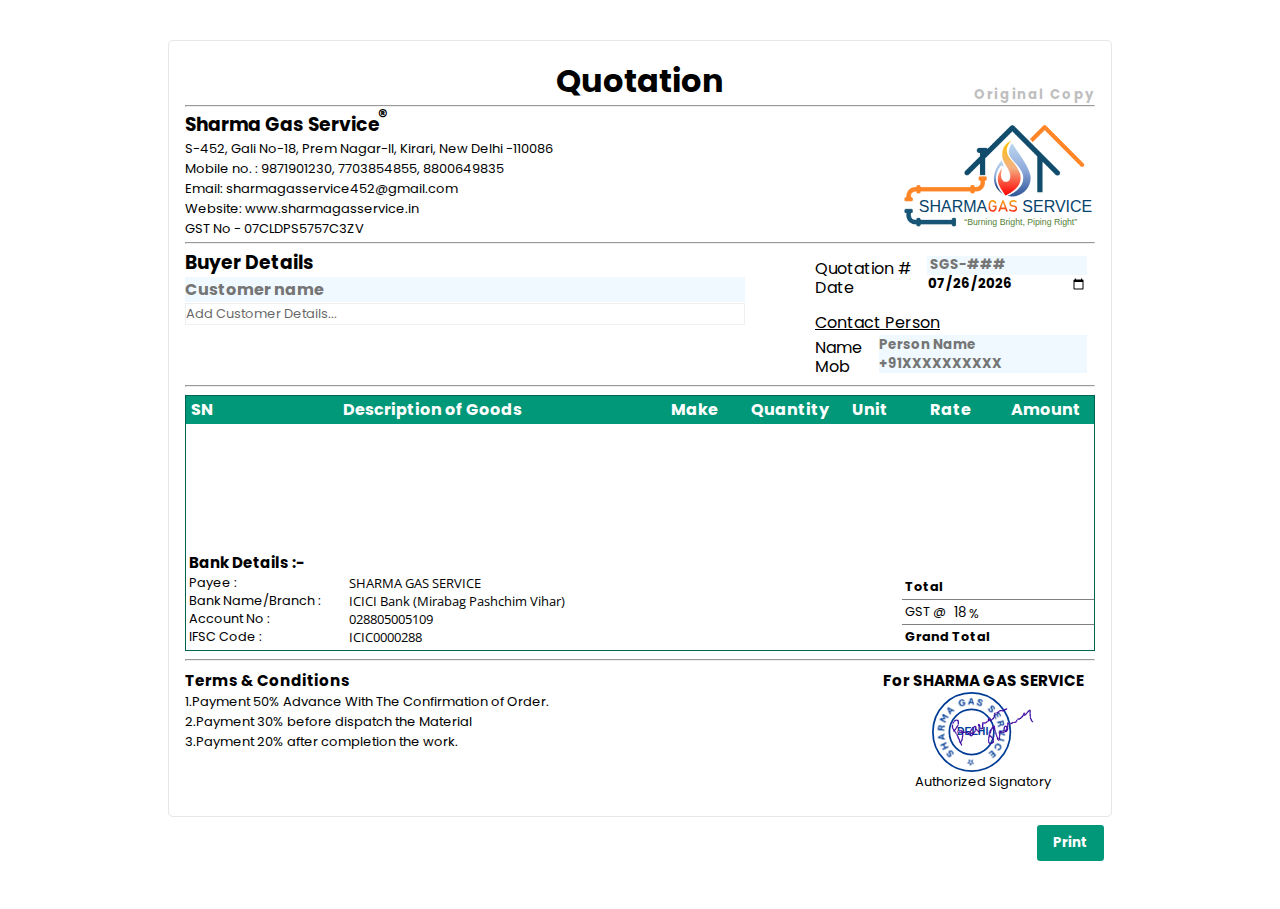
<file: index.html>
<!DOCTYPE html>
<html lang="en">
<head>
    <meta charset="UTF-8">
    <meta name="viewport" content="width=device-width, initial-scale=1.0">
    <title>SGS-Quotation</title>
    <link rel="stylesheet" href="style/style.css">
    <link rel="stylesheet" href="style/style_print.css">
    <link rel="icon" type="image/x-icon" href="/images/favicon.ico">
</head>
<body>
    <div class="main">
        <div class="main-heading">
            <h1 class="head">Quotation</h1>
            <p>Original Copy</p>
        </div> <hr>
        
        <div class="main-detail">
            <div class="company-info">
                <h3>Sharma Gas Service <span>&#174;</span> </h3>
                <p>S-452, Gali No-18, Prem Nagar-II, Kirari, New Delhi -110086</p>
                <p>Mobile no. : 9871901230, 7703854855, 8800649835</p>
                <p>Email: sharmagasservice452@gmail.com</p>
                <p>Website: www.sharmagasservice.in</p>
                <p>GST No - 07CLDPS5757C3ZV</p>
            </div>
            <div class="logo">
                <img src="./images/sgs_logo_old.svg" alt="sharma-gas-servu" srcset="">
            </div>
        </div> <hr>
        
        <div class="buyer">
            <div class="buyer-details">
                <h3>Buyer Details</h3>
                <input type="text" placeholder="Customer name" name="customer-name">
                <div id="customer-details" name="customer-details" contenteditable="True" placeholder="Add Customer Details..."></div>
                <!-- <textarea id="customer-details" rows="3" placeholder="Add Customer Details..." name="customer-details"></textarea> -->
            </div>
            <div class="invoice-info">
                <div class="quotation">
                    <div class="quotation-no">
                        <label for="quotation-no">Quotation #</label>
                        <input id="quotation-no" name="quotation-no" type="text" placeholder="SGS-###">
                    </div>
                    <div class="quotation-date non-printable-format">
                        <label for="quotation-date">Date</label>
                        <input name="quotation-date" id="quotation-date" type="date">
                    </div>
                </div>
                
                <div class="contact-person">
                    <p>Contact Person</p>
                    <div class="person">
                        <label for="person-name">Name</label>
                        <input name="person-name" type="text" placeholder="Person Name">
                    </div>
                    <div class="contact">
                        <label for="contact-no">Mob</label>
                        <input name="contact-no" type="text"  placeholder="+91XXXXXXXXXX">
                    </div>
                </div>
            </div>
        </div> <hr>

        <div class="table">
            <!-- <h1>Goods Information</h1> -->
            <table class="styled-table" id="goodsTable">
              <thead>
                <tr>
                  <th style="width: 02rem;">SN</th>
                  <!-- <th style="width: 28rem">Description of Goods</th> -->
                  <th style="width: auto">Description of Goods</th>
                  <th style="width: 06rem;">Make</th>
                  <th style="width: 06rem;">Quantity</th>
                  <th style="width: 04rem;">Unit</th>
                  <th style="width: 06rem;">Rate</th>
                  <th style="width: 06rem;">Amount</th>
                </tr>
              </thead>
              <tbody>
                <!-- Rows will be added here -->
                
              </tbody>
            </table>

            <div class="new-btn">
                <button id="addRowBtn" class="add-row-btn">+</button>
            </div>
            
            <div class="summary">
                <div class="left">
                    <div class="bank-details">
                        <h3>Bank Details :-</h3>
                        <div class="details"><span>Payee : </span><p>SHARMA GAS SERVICE</p></div>
                        <div class="details"><span>Bank Name/Branch : </span><p>ICICI Bank (Mirabag Pashchim Vihar)</p></div>
                        <div class="details"><span>Account No : </span><p>028805005109</p></div>
                        <div class="details"><span>IFSC Code : </span><p>ICIC0000288</p></div>
                        <!-- <div class="details"><span>Branch : </span><p>Mirabag Pashchim Vihar</p></div> -->
                        <!-- <div class="details-payment">
                            <img src="./images/upi-praveen-sharma.jpg" alt="upi-praveen-sharma" srcset="">
                            <div class="info">
                                <p>PRAVEEN KUMAR SHARMA</p>
                                <p>SHARMA GAS SERVICE</p>
                            </div>
                        </div> -->
                    </div>
                </div>
                <div class="right">
                    <div class="sub-total">
                        <label for="sub-total">Total</label>
                        <input type="number" name="sub-total">
                    </div>
                    <div class="gst">
                        <label for="gst">GST @</label>
                        <input type="number" value="18" name="gst-perc"><span>%</span><input type="number" name="gst">
                    </div>
                    <div class="total">
                        <label for="total">Grand Total</label>
                        <input type="number" name="total">
                    </div>
                </div>
            </div>
        </div><hr>

        <div class="footer">
            
            <div class="terms-conditions">
                <h3>Terms & Conditions</h3>
                <div id="terms-condition" name="terms-condition" contenteditable="True" placeholder="Add Customer Details...">
                    1.Payment 50% Advance With The Confirmation of Order.<br>
                    2.Payment 30% before dispatch the Material<br>
                    3.Payment 20% after completion the work.<br>
                </div>
                <!-- <textarea name="terms-conditions" id="terms-conditions" cols="30" rows="5" placeholder="Add terms & Conditions..."></textarea> -->
            </div>
            <div class="stamp-with-sign">
                <h3>For SHARMA GAS SERVICE</h3>
                <div class="stamp-sign">
                    <img src="./images/sgs-stamp-with-sign.svg" alt="sharma-gas-service-stamp" srcset="">
                </div>
                <p>Authorized Signatory</p>
            </div>
        </div>
    </div>

    <div class="actions non-printable" >
        <button class="print-button" onclick="window.print(); save();">Print</button>
    </div>
    
    <script src="./script/script.js"></script>
</body>

</html>
</file>
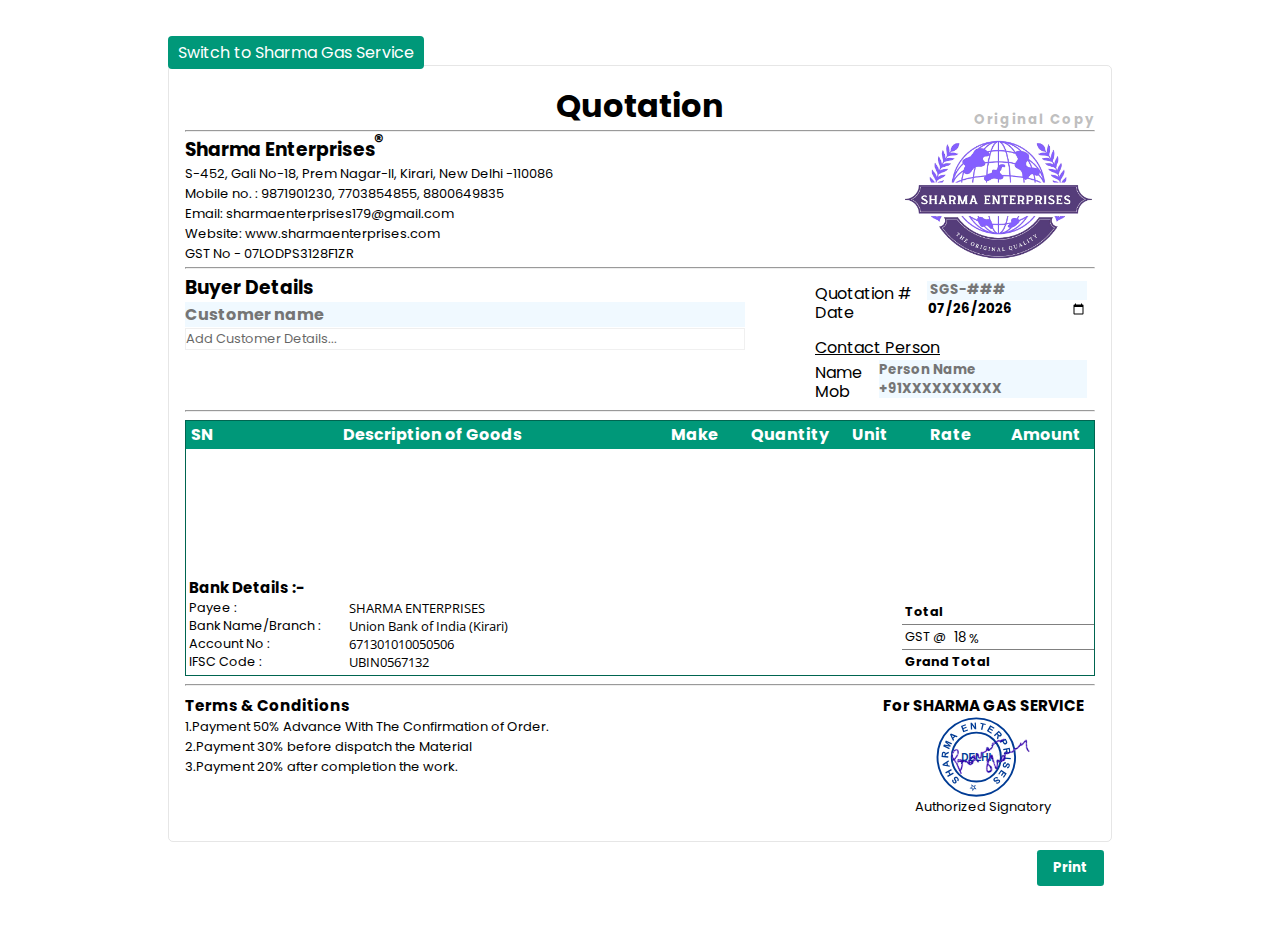
<file: enterprises.html>
<!DOCTYPE html>
<html lang="en">

<head>
    <meta charset="UTF-8">
    <meta name="viewport" content="width=device-width, initial-scale=1.0">
    <title>Sharma-Enterpises-Quotation</title>
    <link rel="stylesheet" href="style/style.css">
    <link rel="stylesheet" href="style/style_print.css">
    <link rel="icon" type="image/x-icon" href="/images/favicon.ico">
</head>

<body>
    <a href="index.html" class="links non-printable">Switch to Sharma Gas Service</a>
    <div class="main">
        <div class="main-heading">
            <h1 class="head">Quotation</h1>
            <p>Original Copy</p>
        </div>
        <hr>

        <div class="main-detail">
            <div class="company-info">
                <h3>Sharma Enterprises <span>&#174;</span> </h3>
                <p>S-452, Gali No-18, Prem Nagar-II, Kirari, New Delhi -110086</p>
                <p>Mobile no. : 9871901230, 7703854855, 8800649835</p>
                <p>Email: sharmaenterprises179@gmail.com</p>
                <p>Website: www.sharmaenterprises.com</p>
                <p>GST No - 07LODPS3128F1ZR</p>
            </div>
            <div class="logo">
                <img src="./images/sharma-enterprises.png" alt="sharma-enterprises" srcset="">
            </div>
        </div>

        <hr>

        <div class="buyer">
            <div class="buyer-details">
                <h3>Buyer Details</h3>
                <input type="text" placeholder="Customer name" name="customer-name">
                <div id="customer-details" name="customer-details" contenteditable="True"
                    placeholder="Add Customer Details..."></div>
                <!-- <textarea id="customer-details" rows="3" placeholder="Add Customer Details..." name="customer-details"></textarea> -->
            </div>
            <div class="invoice-info">
                <div class="quotation">
                    <div class="quotation-no">
                        <label for="quotation-no">Quotation #</label>
                        <input id="quotation-no" name="quotation-no" type="text" placeholder="SGS-###">
                    </div>
                    <div class="quotation-date non-printable-format">
                        <label for="quotation-date">Date</label>
                        <input name="quotation-date" id="quotation-date" type="date">
                    </div>
                </div>

                <div class="contact-person">
                    <p>Contact Person</p>
                    <div class="person">
                        <label for="person-name">Name</label>
                        <input name="person-name" type="text" placeholder="Person Name">
                    </div>
                    <div class="contact">
                        <label for="contact-no">Mob</label>
                        <input name="contact-no" type="text" placeholder="+91XXXXXXXXXX">
                    </div>
                </div>
            </div>
        </div>
        <hr>

        <div class="table">
            <!-- <h1>Goods Information</h1> -->
            <table class="styled-table" id="goodsTable">
                <thead>
                    <tr>
                        <th style="width: 02rem;">SN</th>
                        <!-- <th style="width: 28rem">Description of Goods</th> -->
                        <th style="width: auto">Description of Goods</th>
                        <th style="width: 06rem;">Make</th>
                        <th style="width: 06rem;">Quantity</th>
                        <th style="width: 04rem;">Unit</th>
                        <th style="width: 06rem;">Rate</th>
                        <th style="width: 06rem;">Amount</th>
                    </tr>
                </thead>
                <tbody>
                    <!-- Rows will be added here -->

                </tbody>
            </table>

            <div class="new-btn">
                <button id="addRowBtn" class="add-row-btn">+</button>
            </div>

            <div class="summary">
                <div class="left">
                    <div class="bank-details">
                        <h3>Bank Details :-</h3>
                        <div class="details"><span>Payee : </span>
                            <p>SHARMA ENTERPRISES</p>
                        </div>
                        <div class="details"><span>Bank Name/Branch : </span>
                            <p>Union Bank of India (Kirari)</p>
                        </div>
                        <div class="details"><span>Account No : </span>
                            <p>671301010050506</p>
                        </div>
                        <div class="details"><span>IFSC Code : </span>
                            <p>UBIN0567132</p>
                        </div>
                        <!-- <div class="details"><span>Branch : </span><p>Mirabag Pashchim Vihar</p></div> -->
                        <!-- <div class="details-payment">
                            <img src="./images/upi-praveen-sharma.jpg" alt="upi-praveen-sharma" srcset="">
                            <div class="info">
                                <p>PRAVEEN KUMAR SHARMA</p>
                                <p>SHARMA GAS SERVICE</p>
                            </div>
                        </div> -->
                    </div>
                </div>
                <div class="right">
                    <div class="sub-total">
                        <label for="sub-total">Total</label>
                        <input type="number" name="sub-total">
                    </div>
                    <div class="gst">
                        <label for="gst">GST @</label>
                        <input type="number" value="18" name="gst-perc"><span>%</span><input type="number" name="gst">
                    </div>
                    <div class="total">
                        <label for="total">Grand Total</label>
                        <input type="number" name="total">
                    </div>
                </div>
            </div>
        </div>
        <hr>

        <div class="footer">

            <div class="terms-conditions">
                <h3>Terms & Conditions</h3>
                <div id="terms-condition" name="terms-condition" contenteditable="True"
                    placeholder="Add Customer Details...">
                    1.Payment 50% Advance With The Confirmation of Order.<br>
                    2.Payment 30% before dispatch the Material<br>
                    3.Payment 20% after completion the work.<br>
                </div>
                <!-- <textarea name="terms-conditions" id="terms-conditions" cols="30" rows="5" placeholder="Add terms & Conditions..."></textarea> -->
            </div>
            <div class="stamp-with-sign">
                <h3>For SHARMA GAS SERVICE</h3>
                <div class="stamp-sign">
                    <img src="./images/se-stamp.svg" alt="sharma-gas-service-stamp" srcset="">
                </div>
                <p>Authorized Signatory</p>
            </div>
        </div>
    </div>

    <div class="actions non-printable">
        <button class="print-button" onclick="window.print(); save();">Print</button>
    </div>

    <script src="./script/script.js"></script>
</body>

</html>
</file>
<file: style/style.css>
@import url("https://fonts.googleapis.com/css2?family=Poppins:ital,wght@0,100;0,200;0,300;0,400;0,500;0,600;0,700;0,800;0,900;1,100;1,200;1,300;1,400;1,500;1,600;1,700;1,800;1,900&display=swap");
@import url("https://fonts.googleapis.com/css2?family=Open+Sans:ital,wght@0,300..800;1,300..800&display=swap");
* {
  margin: 0;
  padding: 0;
  box-sizing: border-box;
  font-family: "Poppins", serif;
}

html {
  padding: 1rem;
  margin: 1rem;
}

body {
  margin: 0 auto;
  padding: 0.5rem;
  width: 60rem;
}
body .links {
  text-decoration: none;
  padding: 5px 10px;
  border-radius: 4px;
  background: #009879;
  color: white;
}
body .links:hover {
  background: #007b63;
}

.main {
  border-radius: 5px;
  border: 1px solid rgba(128, 128, 128, 0.2);
  padding: 1rem;
}
.main .main-heading {
  display: flex;
  flex-direction: row;
  align-items: center;
  justify-content: space-around;
  position: relative;
}
.main .main-heading .head {
  flex: 1;
  text-align: center;
}
.main .main-heading p {
  position: absolute;
  right: 0;
  bottom: 0;
  font-size: smaller;
  font-weight: bold;
  text-align: center;
  color: rgba(128, 128, 128, 0.5);
  letter-spacing: 0.1rem;
}
.main .main-detail {
  display: flex;
  flex-direction: row;
  align-items: center;
  justify-content: space-between;
  margin: 0.2rem 0rem;
}
.main .main-detail .company-info {
  display: flex;
  flex-direction: column;
  align-items: flex-start;
  justify-content: space-between;
}
.main .main-detail .company-info h3 {
  position: relative;
}
.main .main-detail .company-info h3 span {
  position: absolute;
  right: -0.5rem;
  top: -0.5rem;
}
.main .main-detail .company-info p {
  font-size: small;
}
.main .main-detail .logo {
  height: 8rem;
  width: 12rem;
  overflow: hidden;
  display: flex;
  flex-direction: column;
  align-items: center;
  justify-content: center;
}
.main .main-detail .logo img {
  height: 12rem;
  width: 12rem;
  -o-object-fit: cover;
     object-fit: cover;
}
.main .buyer {
  display: flex;
  flex-direction: row;
  align-items: flex-start;
  justify-content: space-between;
  padding: 0.2rem 0rem;
}
.main .buyer .buyer-details {
  display: flex;
  flex-direction: column;
  align-items: flex-start;
  justify-content: stretch;
}
.main .buyer .buyer-details h3 {
  position: relative;
}
.main .buyer .buyer-details input {
  width: 35rem;
  font-size: medium;
  font-weight: bold;
  border: none;
  background: transparent;
  margin-bottom: 0.1rem;
}
.main .buyer .buyer-details input:-moz-placeholder-shown {
  border-color: #3498db;
  background-color: #f0f9ff;
  font-weight: bold;
}
.main .buyer .buyer-details input:placeholder-shown {
  border-color: #3498db;
  background-color: #f0f9ff;
  font-weight: bold;
}
.main .buyer .buyer-details #customer-details {
  font-size: small;
  width: 35rem;
  overflow: auto;
  background: transparent;
}
.main .buyer .buyer-details #customer-details:empty:before {
  display: inline-block;
  content: attr(placeholder);
  width: 34.9rem;
  border: 1px solid rgba(128, 128, 128, 0.2);
  opacity: 0.6;
}
.main .buyer .invoice-info {
  display: flex;
  flex-direction: column;
  align-items: flex-start;
  justify-content: center;
}
.main .buyer .invoice-info .quotation {
  display: flex;
  flex-direction: column;
  align-items: flex-start;
  justify-content: center;
  margin: 0.5rem;
}
.main .buyer .invoice-info .quotation .quotation-no,
.main .buyer .invoice-info .quotation .quotation-date {
  display: flex;
  flex-direction: row;
  align-items: flex-start;
  justify-content: center;
}
.main .buyer .invoice-info .quotation .quotation-no label,
.main .buyer .invoice-info .quotation .quotation-date label {
  height: 1.2rem;
  width: 7rem;
  text-align: left;
}
.main .buyer .invoice-info .quotation .quotation-no input,
.main .buyer .invoice-info .quotation .quotation-date input {
  padding-left: 0.2rem;
  height: 1.2rem;
  width: 10rem;
  border: none;
  font-weight: bold;
  text-transform: uppercase;
}
.main .buyer .invoice-info .quotation .quotation-no input:-moz-placeholder-shown, .main .buyer .invoice-info .quotation .quotation-date input:-moz-placeholder-shown {
  border-color: #3498db;
  background-color: #f0f9ff;
  font-weight: bold;
}
.main .buyer .invoice-info .quotation .quotation-no input:placeholder-shown,
.main .buyer .invoice-info .quotation .quotation-date input:placeholder-shown {
  border-color: #3498db;
  background-color: #f0f9ff;
  font-weight: bold;
}
.main .buyer .invoice-info .quotation .quotation-no input[type=date],
.main .buyer .invoice-info .quotation .quotation-date input[type=date] {
  padding-left: 0rem;
  -moz-appearance: none;
       appearance: none;
  -webkit-appearance: none;
  border: none;
}
.main .buyer .invoice-info .quotation .quotation-no input[type=date]:-moz-placeholder-shown, .main .buyer .invoice-info .quotation .quotation-date input[type=date]:-moz-placeholder-shown {
  border-color: #3498db;
  background-color: #f0f9ff;
  font-weight: bold;
}
.main .buyer .invoice-info .quotation .quotation-no input[type=date]:placeholder-shown,
.main .buyer .invoice-info .quotation .quotation-date input[type=date]:placeholder-shown {
  border-color: #3498db;
  background-color: #f0f9ff;
  font-weight: bold;
}
.main .buyer .invoice-info .contact-person {
  display: flex;
  flex-direction: column;
  align-items: flex-start;
  justify-content: center;
  margin: 0.5rem;
}
.main .buyer .invoice-info .contact-person p {
  text-decoration: underline;
}
.main .buyer .invoice-info .contact-person .person,
.main .buyer .invoice-info .contact-person .contact {
  display: flex;
  flex-direction: row;
  align-items: flex-start;
  justify-content: center;
}
.main .buyer .invoice-info .contact-person .person label,
.main .buyer .invoice-info .contact-person .contact label {
  height: 1.2rem;
  width: 4rem;
}
.main .buyer .invoice-info .contact-person .person input,
.main .buyer .invoice-info .contact-person .contact input {
  height: 1.2rem;
  width: 13rem;
  border: none;
  font-weight: bold;
}
.main .buyer .invoice-info .contact-person .person input:-moz-placeholder-shown, .main .buyer .invoice-info .contact-person .contact input:-moz-placeholder-shown {
  border-color: #3498db;
  background-color: #f0f9ff;
  font-weight: bold;
}
.main .buyer .invoice-info .contact-person .person input:placeholder-shown,
.main .buyer .invoice-info .contact-person .contact input:placeholder-shown {
  border-color: #3498db;
  background-color: #f0f9ff;
  font-weight: bold;
}
.main .table {
  width: 100%;
  min-height: 16rem;
  margin: 0.5rem 0rem;
  background-color: #fff;
  border: 1px solid #006550;
  display: flex;
  flex-direction: column;
  align-items: center;
  justify-content: space-between;
}
.main .table .styled-table {
  width: 100%;
  border-collapse: collapse;
}
.main .table .styled-table .sn {
  display: flex;
  flex-direction: row;
  align-items: center;
  justify-content: center;
  position: relative;
  font-size: 0.8rem;
}
.main .table .styled-table .sn .remove-row-btn {
  position: absolute;
  display: none;
  top: 0%;
  left: -70%;
  height: 1.2rem;
  width: 1.2rem;
  background-color: #ff4d4d;
  color: #ffffff;
  cursor: pointer;
  border: none;
  border-radius: 0.2rem;
}
.main .table .styled-table .sn .remove-row-btn:hover {
  background-color: #e60000;
}
.main .table .styled-table .desc {
  width: 100%;
  font-size: small;
  text-align: left;
}
.main .table .styled-table .desc:empty:before {
  display: inline-block;
  content: attr(placeholder);
  width: 98.5%;
  border: 1px solid rgba(128, 128, 128, 0.2);
  background-color: #fff;
  opacity: 0.6;
}
.main .table .styled-table th,
.main .table .styled-table td {
  padding: 0.1rem 0.1rem;
  text-align: center;
}
.main .table .styled-table th .remove-btn,
.main .table .styled-table td .remove-btn {
  display: flex;
  flex-direction: row;
  align-items: center;
  justify-content: center;
}
.main .table .styled-table th .input-no input,
.main .table .styled-table td .input-no input {
  text-align: center;
}
.main .table .styled-table th select,
.main .table .styled-table td select {
  -moz-text-align-last: center;
       text-align-last: center;
  text-align: center;
  color: black;
}
.main .table .styled-table th select option,
.main .table .styled-table td select option {
  text-align: center;
}
.main .table .styled-table th input,
.main .table .styled-table td input {
  text-align: center;
}
.main .table .styled-table thead {
  background-color: #009879;
  color: #ffffff;
}
.main .table .styled-table tbody tr:nth-child(even) {
  background-color: #f3f3f3;
}
.main .table .styled-table tbody tr:nth-child(odd) {
  background-color: #ffffff;
}
.main .table .styled-table tbody tr:hover {
  background-color: #d1e7dd;
}
.main .table .styled-table tbody tr:hover .remove-row-btn {
  display: block;
}
.main .table .styled-table input,
.main .table .styled-table textarea {
  width: 100%;
  height: 1.5rem;
  line-height: 1rem;
  padding: 0.2rem;
  border: none;
  text-align: left;
  border-radius: 0.2rem;
  font-size: 0.8rem;
  background: transparent;
  resize: none;
}
.main .table .styled-table input:focus,
.main .table .styled-table textarea:focus {
  border-color: #009879;
}
.main .table .styled-table input:-moz-placeholder-shown, .main .table .styled-table textarea:-moz-placeholder-shown {
  border-color: #3498db;
  background-color: #f0f9ff;
}
.main .table .styled-table input:placeholder-shown,
.main .table .styled-table textarea:placeholder-shown {
  border-color: #3498db;
  background-color: #f0f9ff;
}
.main .table .styled-table input::-webkit-scrollbar,
.main .table .styled-table textarea::-webkit-scrollbar {
  display: none;
}
.main .table .styled-table select {
  width: 100%;
  padding: 0.1rem;
  box-sizing: border-box;
  border: none;
  border-radius: 0.2rem;
  background-color: transparent;
}
.main .table .styled-table select:focus {
  border-color: #009879;
}
.main .table:hover .new-btn {
  display: flex;
  flex-direction: column;
  align-items: flex-end;
  justify-content: center;
  position: relative;
  right: -50%;
}
.main .table:hover .new-btn .add-row-btn {
  margin: 0.2rem;
  padding: 0rem;
  background-color: #009879;
  color: #ffffff;
  border: none;
  cursor: pointer;
  font-size: 1rem;
  height: 2rem;
  width: 2rem;
  border-radius: 50%;
}
.main .table:hover .new-btn .add-row-btn:hover {
  background-color: #006550;
}
.main .table .new-btn {
  display: none;
}
.main .table .summary {
  width: 100%;
  display: flex;
  flex-direction: row;
  align-items: flex-end;
  justify-content: space-between;
  font-size: 0.8rem;
}
.main .table .summary .left .bank-details {
  display: flex;
  flex-direction: column;
  align-items: flex-start;
  justify-content: space-between;
  margin: 1.5rem 0.2rem 0.2rem 0.2rem;
  width: 17rem;
}
.main .table .summary .left .bank-details .details {
  display: flex;
  flex-direction: row;
  align-items: center;
  justify-content: space-between;
}
.main .table .summary .left .bank-details .details span {
  width: 10rem;
}
.main .table .summary .left .bank-details .details p {
  width: 15rem;
  font-family: "Open Sans", serif;
}
.main .table .summary .left .bank-details .details-payment {
  display: flex;
  flex-direction: column;
  align-items: center;
  justify-content: space-between;
}
.main .table .summary .left .bank-details .details-payment img {
  height: 15rem;
}
.main .table .summary .left .bank-details .details-payment .info {
  width: 100%;
}
.main .table .summary .left .bank-details .details-payment .info p {
  text-align: center;
  width: 100%;
  font-size: 0.7rem;
}
.main .table .summary .right {
  /* For Chrome, Safari, Edge, and Opera */
  /* For Firefox */
}
.main .table .summary .right input[type=number]::-webkit-inner-spin-button,
.main .table .summary .right input[type=number]::-webkit-outer-spin-button {
  -webkit-appearance: none;
  margin: 0;
}
.main .table .summary .right input[type=number] {
  -moz-appearance: textfield;
}
.main .table .summary .right .sub-total {
  display: flex;
  flex-direction: row;
  align-items: flex-end;
  justify-content: center;
  border-bottom: 1px solid grey;
}
.main .table .summary .right .sub-total label {
  text-align: left;
  width: 7rem;
  font-weight: bold;
  padding: 0.2rem;
}
.main .table .summary .right .sub-total input {
  text-align: right;
  border: none;
  width: 5rem;
  padding: 0.1rem 0.3rem;
  font-weight: bold;
}
.main .table .summary .right .total {
  display: flex;
  flex-direction: row;
  align-items: flex-end;
  justify-content: center;
}
.main .table .summary .right .total label {
  text-align: left;
  width: 7rem;
  font-weight: bold;
  padding: 0.2rem;
}
.main .table .summary .right .total input {
  text-align: right;
  border: none;
  width: 5rem;
  padding: 0.1rem 0.3rem;
  font-weight: bold;
}
.main .table .summary .right .gst {
  display: flex;
  flex-direction: row;
  align-items: flex-end;
  justify-content: center;
  border-bottom: 1px solid grey;
}
.main .table .summary .right .gst label {
  text-align: left;
  width: 3rem;
  padding: 0.2rem;
}
.main .table .summary .right .gst span {
  text-align: center;
  width: 1rem;
  padding: 0.1rem 0rem;
}
.main .table .summary .right .gst input {
  border: none;
  padding: 0.1rem 0rem;
}
.main .table .summary .right .gst input:nth-of-type(1) {
  text-align: right;
  width: 1rem;
}
.main .table .summary .right .gst input:nth-of-type(1)::after {
  content: "%";
  color: blue;
  border: 2px solid red;
  margin-left: 0px;
}
.main .table .summary .right .gst input:nth-of-type(2) {
  text-align: right;
  width: 7rem;
}
.main .footer {
  display: flex;
  flex-direction: row;
  align-items: baseline;
  justify-content: space-between;
  font-size: small;
}
.main .footer .terms-conditions {
  flex: 1;
  display: flex;
  flex-direction: column;
  align-items: flex-start;
  justify-content: space-between;
}
.main .footer .terms-conditions #terms-condition {
  font-size: small;
  width: 100%;
  border: none;
  overflow: auto;
  background: transparent;
}
.main .footer .terms-conditions #terms-condition:empty:before {
  display: inline-block;
  content: attr(placeholder);
  width: 98.5%;
  border: 1px solid rgba(128, 128, 128, 0.2);
  opacity: 0.6;
}
.main .footer .stamp-with-sign {
  display: flex;
  flex-direction: column;
  align-items: center;
  justify-content: space-between;
  padding: 0.5rem;
  width: 14rem;
}
.main .footer .stamp-with-sign .stamp-sign {
  display: flex;
  flex-direction: column;
  align-items: center;
  justify-content: center;
  height: 5rem;
  width: 6.5rem;
}
.main .footer .stamp-with-sign .stamp-sign img {
  height: 5rem;
  width: 6.5rem;
  -o-object-fit: contain;
     object-fit: contain;
}

.actions {
  display: flex;
  flex-direction: row;
  align-items: center;
  justify-content: flex-end;
}
.actions .print-button {
  margin: 0.5rem;
  padding: 0.5rem 1rem;
  border-radius: 0.2rem;
  border: none;
  color: white;
  background-color: #009879;
  font-weight: bold;
}
.actions .print-button:hover {
  background-color: #006550;
}/*# sourceMappingURL=style.css.map */
</file>
<file: style/style_print.css>
@media print {
  @page {
    size: auto; /* Automatically adjust page size */
    margin: 0; /* Remove default margins */
  }
  html, body {
    width: 100%;
    height: 100%;
    margin: 0;
    padding: 0;
    overflow: visible;
    -webkit-print-color-adjust: exact; /* For WebKit browsers */
    print-color-adjust: exact; /* For modern browsers */
  }
  .non-printable {
    display: none !important; /* Hide non-printable elements */
  }
  /* Avoid page breaks within elements */
  * {
    page-break-inside: avoid !important;
  }
  .non-printable-format {
    /* For Firefox */
  }
  .non-printable-format input[type=number] {
    -moz-appearance: textfield !important; /* For Chrome, Safari, Edge, and Opera */
  }
  .non-printable-format input[type=number]::-webkit-inner-spin-button, .non-printable-format input[type=number]::-webkit-outer-spin-button {
    -webkit-appearance: none !important;
  }
  .non-printable-format input[type=date]::-webkit-inner-spin-button,
  .non-printable-format input[type=date]::-webkit-calendar-picker-indicator {
    display: none !important;
    appearance: none !important;
    -webkit-appearance: none !important;
    -moz-appearance: none !important; /* For Firefox */
  }
  .non-printable-format select {
    appearance: none !important; /* Remove dropdown icon */
    -webkit-appearance: none !important; /* For WebKit browsers */
    -moz-appearance: none !important; /* For Firefox */
  }
  .buyer-details,
  .footer {
    display: flex;
    flex-direction: column;
    align-items: flex-start;
    justify-content: space-between;
  }
  .buyer-details input,
  .buyer-details textarea {
    width: 35rem !important; /* Keep column width consistent */
  }
  .footer .bank-details img {
    max-height: 15rem;
    width: auto;
  }
  /* Scale content to fit within one page */
  body {
    transform: scale(1);
    transform-origin: top left;
    height: auto;
  }
}/*# sourceMappingURL=style_print.css.map */
</file>
